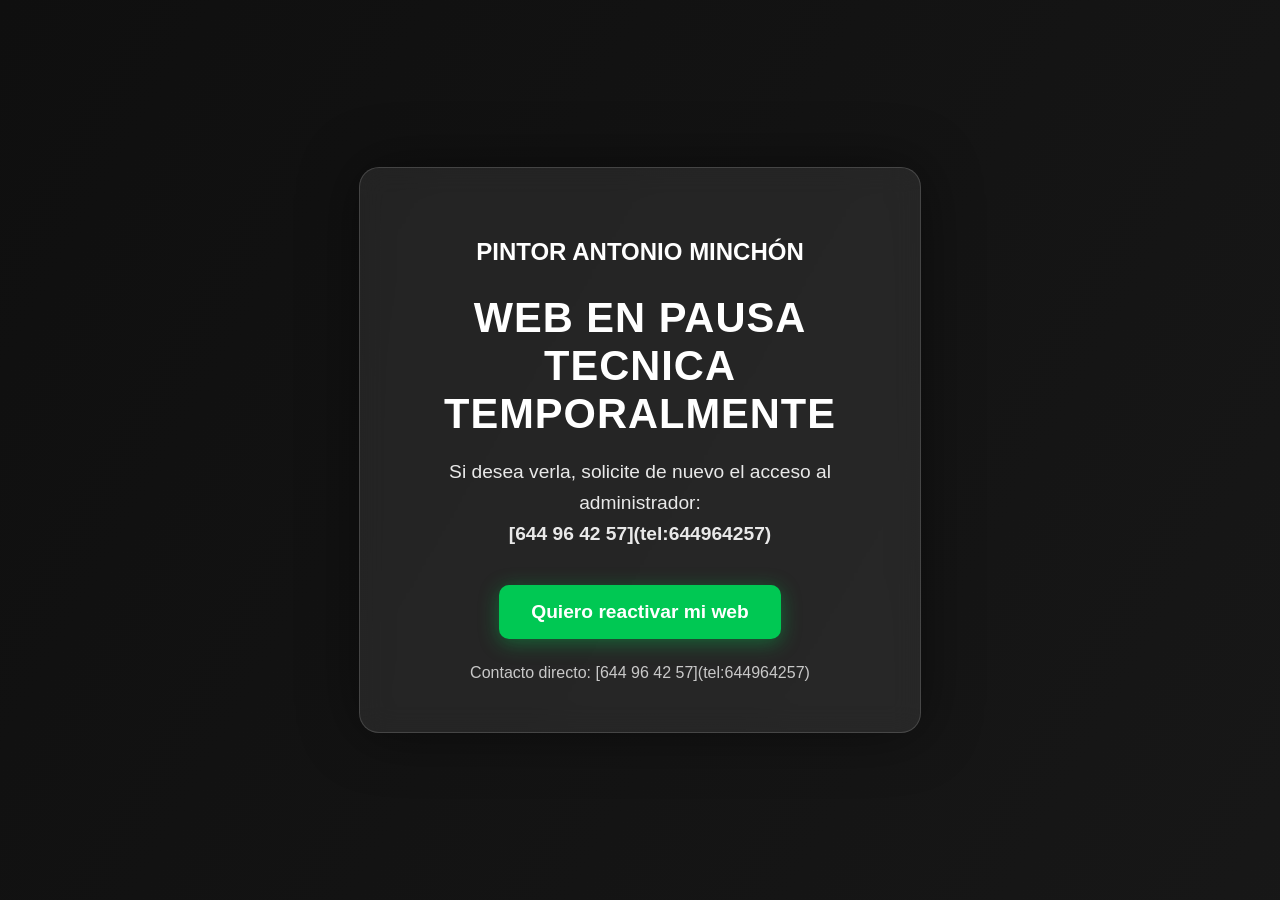
<file: index-MANTENIMIENTO.html>
<!DOCTYPE html>
<html lang="es">
<head>
  <meta charset="UTF-8">
  <meta name="viewport" content="width=device-width, initial-scale=1.0">
  <title>Web en Pausa</title>

  <style>
    /* Fondo animado premium */
    body {
      margin: 0;
      padding: 0;
      font-family: "Segoe UI", sans-serif;
      height: 100vh;
      display: flex;
      justify-content: center;
      align-items: center;
      color: #fff;
      background: linear-gradient(120deg, #0f0f0f, #1a1a1a, #111, #1e1e1e);
      background-size: 400% 400%;
      animation: gradientMove 12s ease infinite;
    }

    @keyframes gradientMove {
      0% { background-position: 0% 50%; }
      50% { background-position: 100% 50%; }
      100% { background-position: 0% 50%; }
    }

    /* Tarjeta glass premium */
    .card {
      background: rgba(255, 255, 255, 0.08);
      padding: 50px 40px;
      border-radius: 20px;
      backdrop-filter: blur(14px);
      box-shadow: 0 0 60px rgba(0,0,0,0.45);
      text-align: center;
      max-width: 480px;
      border: 1px solid rgba(255,255,255,0.15);
    }

    h1 {
      font-size: 2.6rem;
      margin-bottom: 15px;
      letter-spacing: 1px;
      font-weight: 700;
    }

    p {
      font-size: 1.2rem;
      margin-bottom: 35px;
      opacity: 0.9;
      line-height: 1.6;
    }

    /* Botón premium */
    .btn {
      display: inline-block;
      padding: 16px 32px;
      background: #00c853;
      color: #fff;
      font-size: 1.2rem;
      border-radius: 10px;
      text-decoration: none;
      font-weight: 600;
      transition: 0.3s ease;
      box-shadow: 0 4px 20px rgba(0, 200, 83, 0.4);
    }

    .btn:hover {
      background: #00e676;
      transform: translateY(-3px) scale(1.05);
      box-shadow: 0 6px 26px rgba(0, 230, 118, 0.55);
    }

    .phone {
      margin-top: 25px;
      font-size: 1rem;
      opacity: 0.75;
    }
  </style>
</head>

<body>

  <div class="card">
    <h2>PINTOR ANTONIO MINCHÓN</h2>
    <h1>WEB EN PAUSA TECNICA TEMPORALMENTE</h1>

    <p>
      Si desea verla, solicite de nuevo el acceso al administrador:<br>
      <strong>[644 96 42 57](tel:644964257)</strong>
    </p>

    <a class="btn" href="https://wa.me/34644964257?text=Hola,%20quiero%20reactivar%20mi%20web">
      Quiero reactivar mi web
    </a>

    <div class="phone">
      Contacto directo: [644 96 42 57](tel:644964257)
    </div>
  </div>

</body>
</html>
</file>
